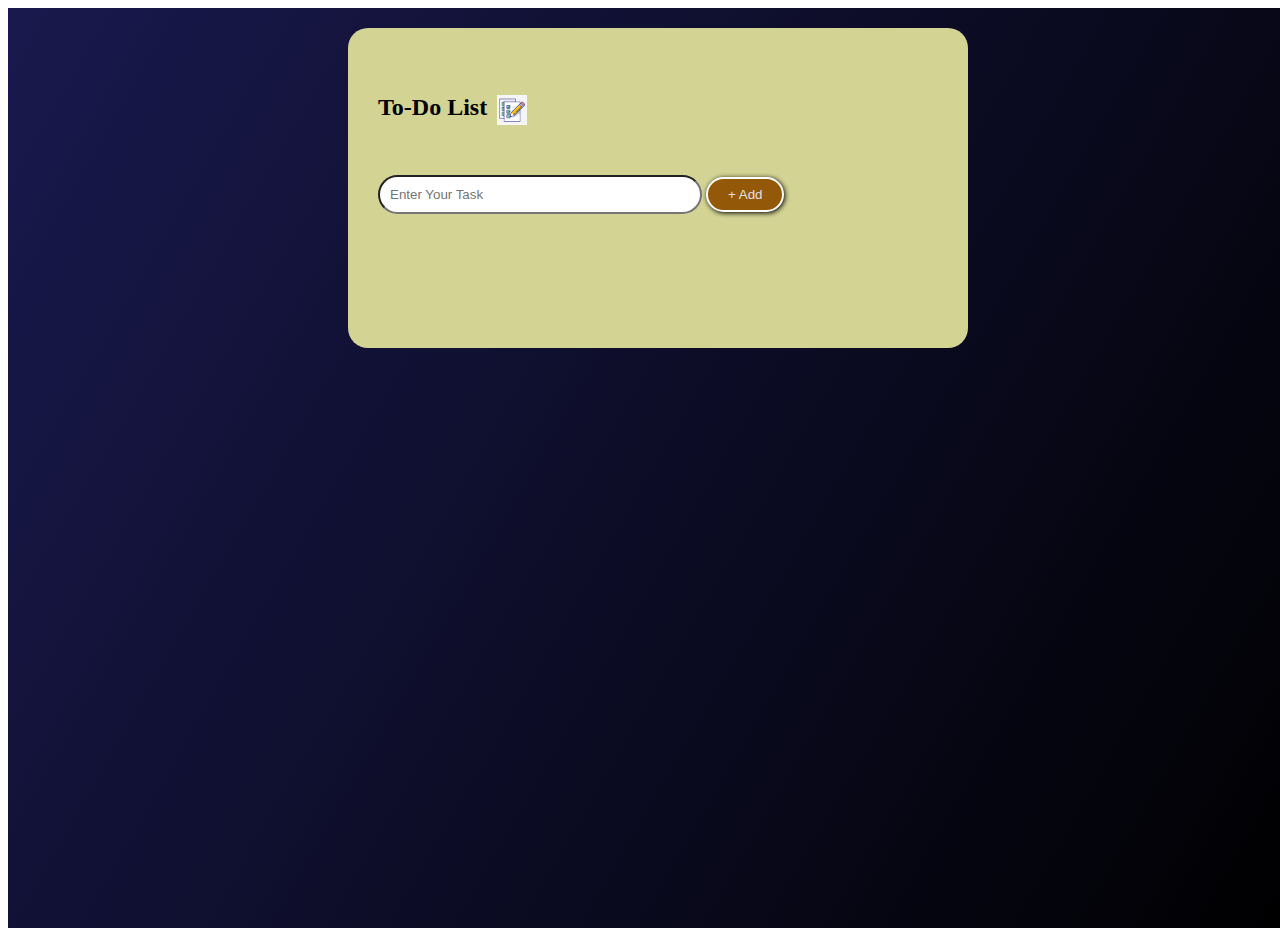
<file: index.html>
<!DOCTYPE html>
<html lang="en">
<head>
    <meta charset="UTF-8">
    <meta name="viewport" content="width=device-width, initial-scale=1.0">
    <title>Document</title>
    <link rel="stylesheet" href="style.css">
</head>
<body>
    <div class="container">
        <div class="image"></div>
        <div class="toDo">
            <h2>To-Do List  <img src="todo.png"></h2>
           
          
                <input placeholder="Enter Your Task">
                <button class="addTask">+ Add</button>
               
                

           


<ul>
    <!-- <li class="checked">Code   <button class="delete">Delete</button></li>
    <li>Assignments  <button class="delete">Delete</button></li>
    <li>Project  <button class="delete">Delete</button></li> -->
</ul>
        </div>
    </div>

  
    <script src="index.js"></script>
</body>
</html>
</file>
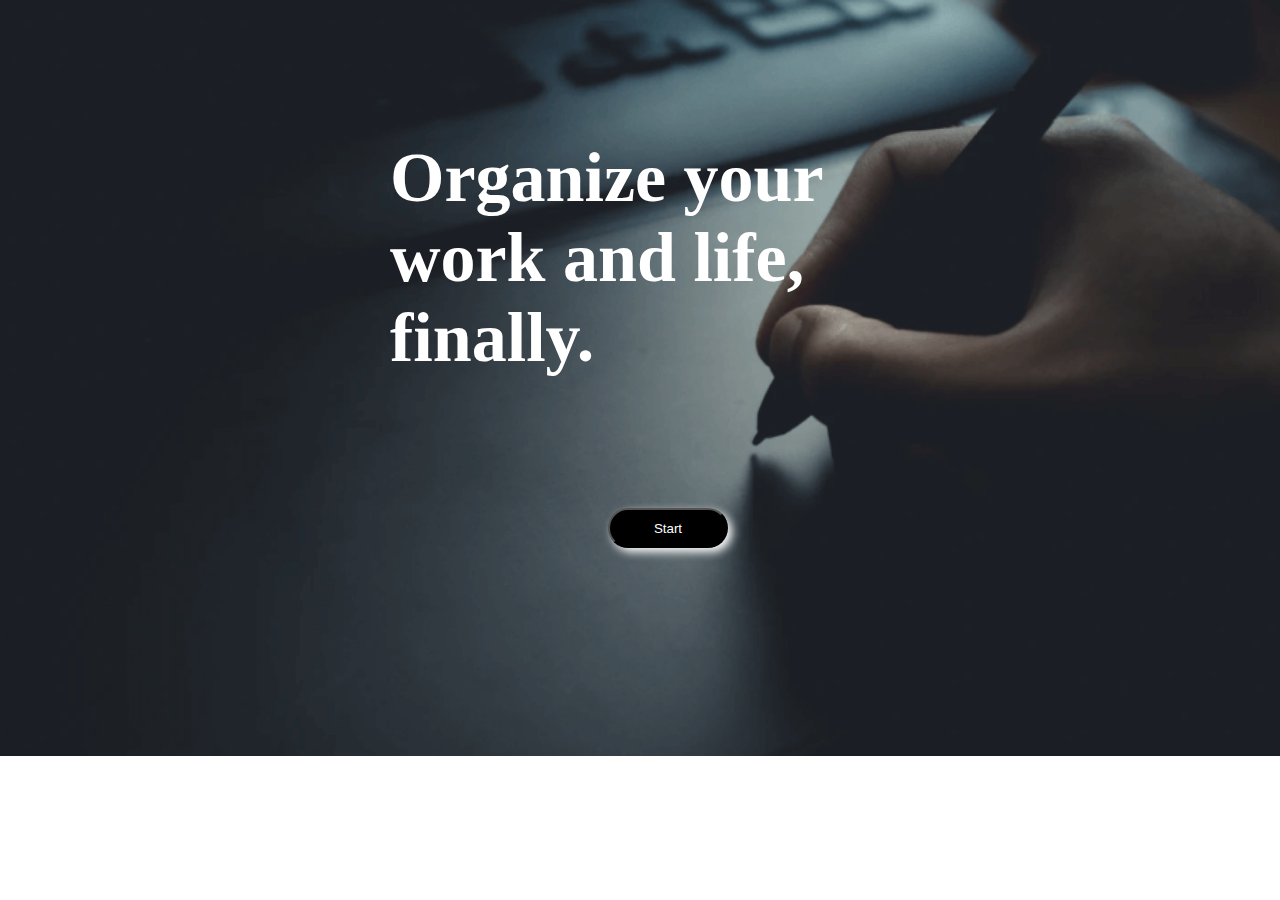
<file: index1.html>
<!DOCTYPE html>
<html lang="en">
<head>
    <meta charset="UTF-8">
    <meta name="viewport" content="width=device-width, initial-scale=1.0">
    <title>Document</title>
    <link rel="stylesheet" href="style1.css">
</head>
<body>
    <div class="container">
        <h1>Organize your work and life, finally.</h1>
    </div>
<!-- <button class="Start">Start Now</button> -->
<div class="Start"><a href="index.html"><button>Start</button></a></div>
</body>
</html>
</file>
<file: style.css>
.container{
    margin: 0px;
    padding: 10px;
    height: 100vh;
    width: 100vw;
    background: linear-gradient(120deg,rgb(25, 25, 78),black);
   
  
}
.toDo h2 img{
height: 30px;
width: 30px;
margin-top: 5px;
margin-left: 10px;
}
.toDo{
   width: 100%;
   max-width: 560px;
   background-color: rgb(211, 211, 148);
   margin: 10px auto 20px;
   padding: 40px 30px 70px;
   border-radius: 20px;
}
.toDo h2{
   padding-top: 2px;
   display: flex;
   align-items: center;
   margin-bottom: 50px;
}

/* .row{
    display: flex;
    align-items: center;
  
    background:#edeef0;
    justify-content: space-between;
    border-radius: 30px;
    padding: 20px;
    margin-bottom: 25px;
padding-left: 20px;
} */
input{

width: 300px;
background-color:white;
flex: 1;
padding: 10px;
font-weight: 14px;
border-radius: 30px;
color: black;

}
.addTask {
  
    border-radius: 40px;
    background-color: rgb(148, 88, 9);
    border: 2px solid white;
    box-shadow: 1px 1px 5px black;
    color: rgb(225, 225, 225);
    margin-bottom:50px;
    padding: 8px 20px;
    outline: none;

}
.addTask:active{
    box-shadow: 2px 2px 10px black;
}

ul li{
    font-size: 20px;
    font-weight: 500;
    padding: 10px;
    position: relative;
    list-style: none;
}
ul li::before{
content:" ";
position: absolute;
height: 15px;
width: 15px;
border: 1px black solid;
border-radius: 50%;
padding-left: 0px;
top: 10px;
left: -50px;
background-image: url(unchecked.png);
background-size: cover;
border-radius: 50%;

}

ul li.checked{
    color:#555;
    text-decoration: line-through;
}
ul li.checked::before{
    content:" ";
    position: absolute;
    height: 15px;
    width: 15px;
    border: 1px black solid;
    border-radius: 50%;
    padding-left: 0px;
    top: 10px;
    left: -50px;
    background-image: url(checked.png);
    background-size: cover;
    border-radius: 50%;
    
    }
   .delete{
    height: 30px;
    width: 60px;
    border-radius: 30px;
    background-color: rgb(148, 88, 9);
    border: 2px solid white;
    box-shadow: 1px 1px 5px black;
    margin-left: 150px;
   }

   .delete:active{
    box-shadow: 2px 2px 10px black;
}
</file>
<file: style1.css>
body{
    background-image: url(bg.png);
    background-size: cover;
    background-repeat: no-repeat;
}

.container{
   
    height: 500px;
    width: 500px;
    margin: auto;
    display: flex;
    justify-content: center;
    align-items: center;
}

h1{
    font-size:xx-large;
    font-weight: 900;
    font-size: 70px;
    color: white;
}
button{
    margin-left: 600px;
    height: 40px;
    width: 120px;
    border-radius: 30px;
    background-color: black;
    color: white;
    box-shadow: 4px 4px 10px white;
    margin-bottom: 200px;
}
button:active{
    box-shadow: 6px 6px 30px white;
}
</file>
